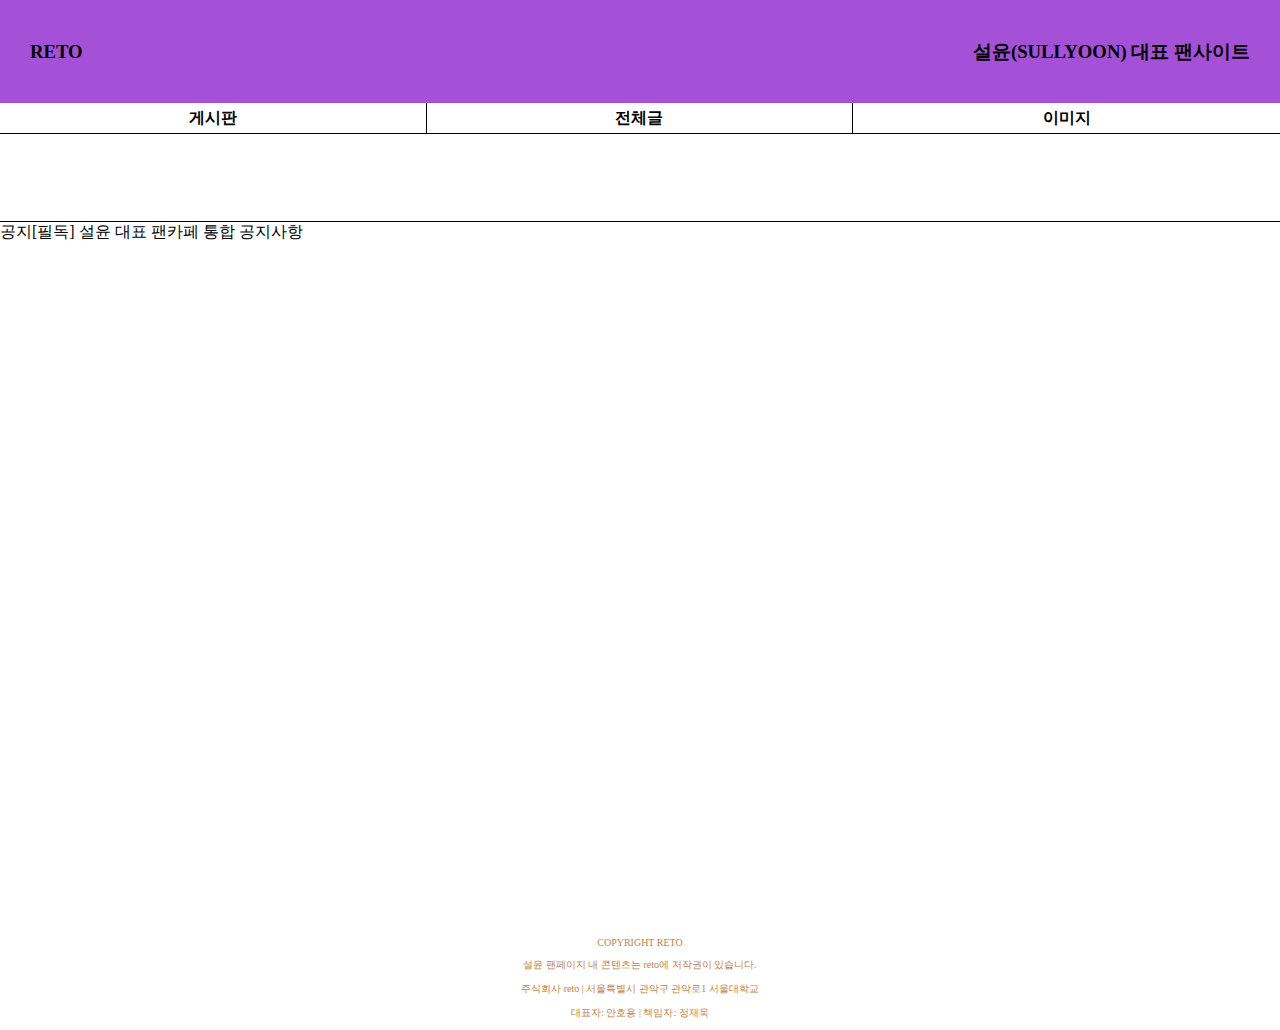
<file: discussion.html>
<!DOCTYPE html>
<html lang="en">
<head>
    <meta charset="UTF-8"/>
    <meta name="viewport" content="width=device-width, initial-scale=1.0" />
    <title>설윤 토론방</title>
    <link href="https://use.fontawesome.com/releases/v5.8.2/css/all.css" rel="stylesheet"/>
    <link href="https://fonts.googleapis.com/css2?family=Dancing+Script&family=Pacifico&family=Amatic+SC&family=Lobster&family=Great+Vibes&display=swap" rel="stylesheet">  
    <link rel="icon" type="image/jpeg" href="https://i.ytimg.com/vi/LTyc7mwLNys/hq720.jpg?sqp=-oaymwEhCK4FEIIDSFryq4qpAxMIARUAAAAAGAElAADIQj0AgKJD&rs=AOn4CLAshO8_4JOsUfY0xJ4RbPuQ0T9CWQ"> 
    <link rel="stylesheet" href="discussion.css" />
</head>
<body>
    <header>
        <h3>RETO</h3>
        <h3>설윤(SULLYOON) 대표 팬사이트</h3>
    </header>
    <main>
        <p class="one">게시판</p>
        <p class="two">전체글</p>
        <p class="three">이미지</p>
    </main>
    <div class="gongji">
        <p>공지</p>
        <p>[필독] 설윤 대표 팬카페 통합 공지사항</p></div>    
    <footer>
        <p>COPYRIGHT RETO</p>
        <p>설윤 팬페이지 내 콘텐츠는 reto에 저작권이 있습니다.</p>
        <p>주식회사 reto | 서울특별시 관악구 관악로1 서울대학교</p>
        <p>대표자: 안호용 | 책임자: 정재욱</p>
    </footer>
</body>
</file>
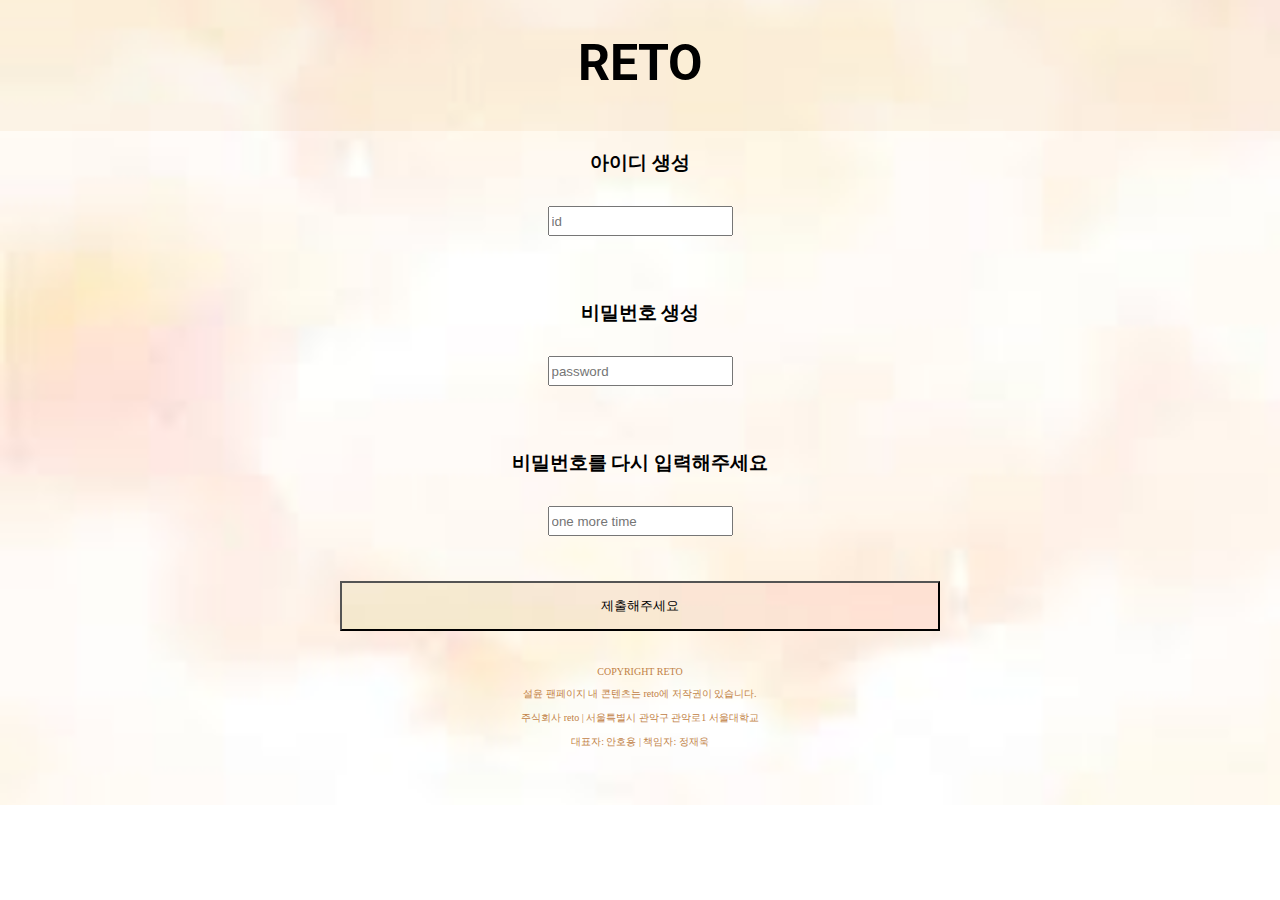
<file: signin.html>
<!DOCTYPE html>
<html lang="en">
<head>
    <meta charset="UTF-8"/>
    <meta name="viewport" content="width=device-width, initial-scale=1.0" />
    <title>Sign In</title>
    <link rel="stylesheet" href="signin.css">
    <link href="https://use.fontawesome.com/releases/v5.8.2/css/all.css" rel="stylesheet"/>
    <link rel="stylesheet" href="https://fonts.googleapis.com/css2?family=Roboto&display=swap">
    <link rel="icon" type="image/jpeg" href="https://i.ytimg.com/vi/LTyc7mwLNys/hq720.jpg?sqp=-oaymwEhCK4FEIIDSFryq4qpAxMIARUAAAAAGAElAADIQj0AgKJD&rs=AOn4CLAshO8_4JOsUfY0xJ4RbPuQ0T9CWQ">
</head>
<body>
    <header>
        <h1>RETO</h1>
    </header>
    <main>
        <div class="me">
            <h3 class="id1">아이디 생성</h3>
            <h3 class="pw1">비밀번호 생성</h3>
            <h3 class="pw3">비밀번호를 다시 입력해주세요</h3>
            <div class="id2"><input type="text" placeholder="id" required></div>
            <div class="pw2"><input type="password" placeholder="password" required></div>
            <div class="pw4"><input type='password' placeholder="one more time" required></div>
            <div class="button"><button type="submit">제출해주세요</button></div>
            </div>
    </main>
    <footer>
        <p>COPYRIGHT RETO</p>
        <p>설윤 팬페이지 내 콘텐츠는 reto에 저작권이 있습니다.</p>
        <p>주식회사 reto | 서울특별시 관악구 관악로1 서울대학교</p>
        <p>대표자: 안호용 | 책임자: 정재욱</p>
    </footer>
</body>
</file>
<file: discussion.css>
body{
    display:grid;
    grid-template-columns: repeat(3,1fr);
    grid-template-rows: 1fr 1fr 1fr 6fr 1fr;
    grid-template-areas:
    'a a a'
    'b c d'
    'e e e'
    'f f f'
    'g g g';
    padding:0;
    margin:0;
}
footer{
    grid-area:g;
    text-align:center;
    font-size:10px;
    color:rgb(193, 129, 69);/*폰트 색은 color로 바꿈*/
}
header{
    grid-area: a;
    display:flex;
    justify-content: space-between;
    background-color: rgb(164, 81, 215);
    align-items: center;/*요소들을 구간내에서 수직에 중앙*/

    
}
.one{
    grid-area:b;
    font-family:Roboto;
    font-weight:900;
    border-bottom:1px solid black;/*1픽셀의 검정색 테두리*/
    display:flex;
    align-items:center;
    justify-content: center;/*flex를 쓰면 이걸 이용해서 맞춰줘야됨*/
    border-right:1px solid black;
    padding:0;
    margin:0;
    height:30px;
    
}
.two{
    grid-area:c;
    font-family:Roboto;
    font-weight:900;
    border-bottom:1px solid black;/*1픽셀의 검정색 테두리*/
    display:flex;
    align-items:center;
    justify-content: center;/*flex를 쓰면 이걸 이용해서 맞춰줘야됨*/
    border-right:1px solid black;
    padding:0;
    margin:0;
    height:30px;
}
.three{
    grid-area:d;
    font-family:Roboto;
    font-weight:900;
    border-bottom:1px solid black;/*1픽셀의 검정색 테두리*/
    display:flex;
    align-items:center;
    justify-content: center;/*flex를 쓰면 이걸 이용해서 맞춰줘야됨*/
    padding:0;
    margin:0;
    height:30px;
}
main{
    display:contents;                                                   
  
    
}
h3{
    margin:30px;
}
.gongji{
    grid-area:e;
    display:inline-flex;
    border-bottom:1px solid black;
    height:15px;
    display:flex;
  
    
}
</file>
<file: signin.css>
body{
    display:grid;
    grid-template-rows:1fr 4fr 0.5fr;
    grid-template-areas:
    'header'
    'main'
    'footer';
    background-image: url('[data-uri]');
    background-size: cover; 
    background-position: center; 
    background-repeat: no-repeat;
    margin:0;
    padding:0;
}
footer{
    grid-area:footer;
    text-align:center;
    font-size:10px;
    color:rgb(193, 129, 69);/*폰트 색은 color로 바꿈*/
}
header{
    grid-area:header;
    background-color: rgba(214, 146, 57, 0.075);
}
main{
    grid-area:main;
}
h1{
    text-align:center;
    font-family:Roboto;
    font-size:50px;
}
.me{
    display:grid;
    grid-template-rows: repeat(7,75px);
    grid-template-areas:
    'a'
    'b'
    'c'
    'd'
    'e'
    'f'
    'g';
}
.id1{
    grid-area:a;
    text-align:center;
}
.id2{
    grid-area:b;
    display:flex;
    justify-content: center;
    height:30px;
}
.pw1{
    grid-area:c;
    text-align:center;
}
.pw2{
    grid-area:d;
    display:flex;
    justify-content: center;
    height:30px;
}
.pw3{
    grid-area:e;
    text-align: center;
}
.pw4{
    grid-area: f;
    display:flex;
    justify-content: center;
    height:30px;
}
.button{
    grid-area: g;
    display:flex;
    justify-content: center;
    width:100%
}
button{
    width:600px;
    height:50px;
    background-image:url('[data-uri]');
    background-size:cover;
    background-position:center;
    background-repeat:no-repeat;
}
</file>
